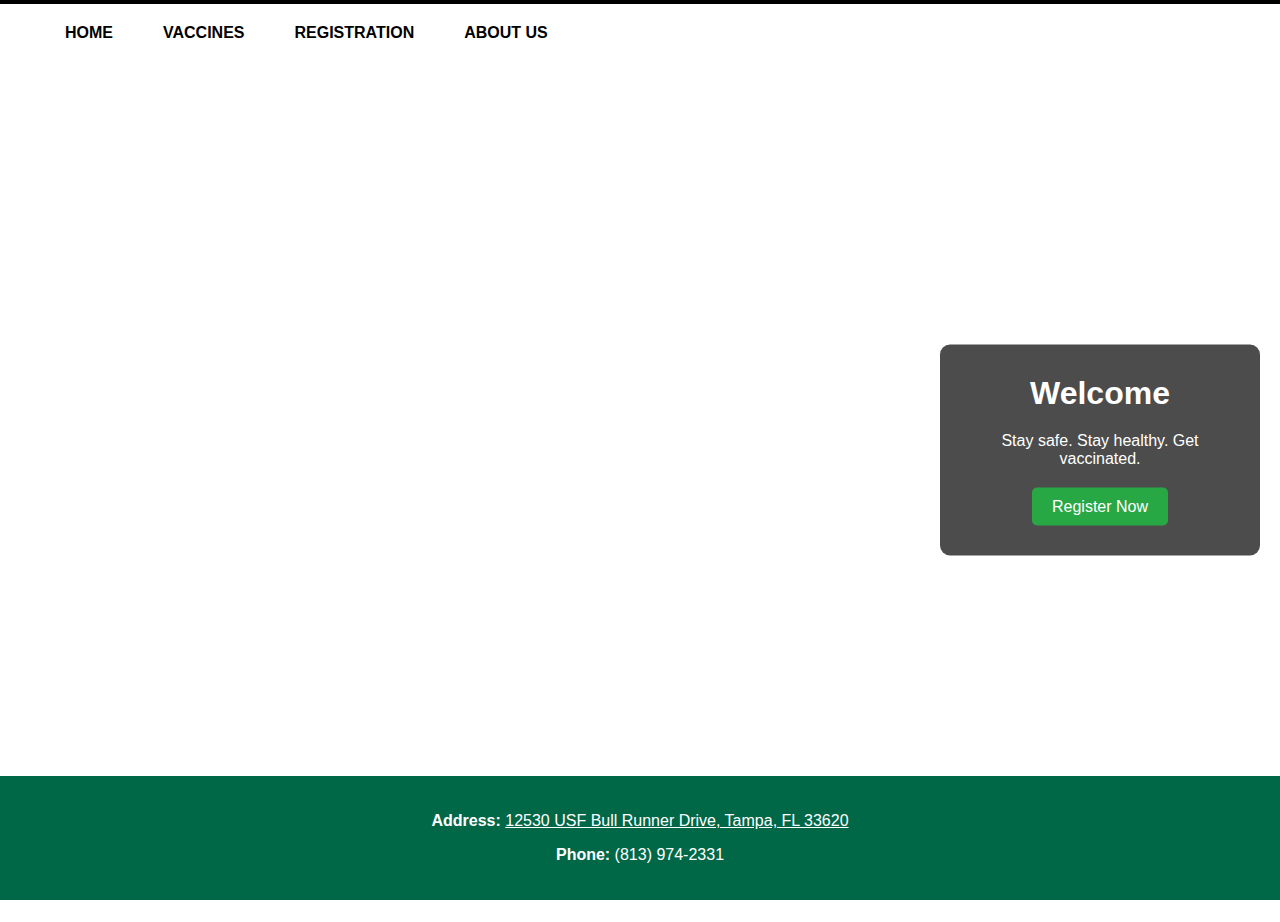
<file: index.html>
<!DOCTYPE html>
<html lang="en">
<head>
    <meta charset="UTF-8">
    <title>COVID-19 Vaccine Registration</title>
    <link rel="stylesheet" href="css/firstpage.css"> <!-- Stylesheet for the first page -->
    <link rel="stylesheet" href="https://cdnjs.cloudflare.com/ajax/libs/font-awesome/5.15.4/css/all.min.css"
          integrity="sha512-WCGl3NJGKgE+VnoPuIxvH8WgFk/z6XSLVdcE5zYzBJ+ZHtVkQgvAfNfhv2J9z8c6qrPe4kAeRd8p+LygjR4WOQ=="
          crossorigin="anonymous" referrerpolicy="no-referrer" />
    <!-- Font Awesome for icons -->
</head>
<body>

    <header class="site-header">
        <nav class="site-nav">
            <a href="index.html">HOME</a> <!-- Link to home page -->
            <a href="Description.html">VACCINES</a> <!-- Link to vaccine information page -->
            <a href="registration.html">REGISTRATION</a> <!-- Link to registration form -->
            <a href="about.html">ABOUT US</a> <!-- Link to about page -->
        </nav>
    </header>

    <main class="content-area">
        <div class="logo-section">
            <!-- Optional: Insert a logo image here if desired with <img src="path_to_logo" alt="Site Logo"> -->
        </div>
        <div class="welcome-section">
            <h1>Welcome</h1> <!-- Greeting or site introduction -->
            <p>Stay safe. Stay healthy. Get vaccinated.</p> <!-- Motivational tagline -->
            <a href="registration.html" class="register-btn">Register Now</a> <!-- Call to action button -->
        </div>
    </main>

    <footer class="site-footer">
        <div class="footer-content">
            <div class="address-container">
                <p>
                    <strong>Address:</strong>
                    <a href="https://www.google.com/maps/place/12530+USF+Bull+Run+Dr,+Tampa,+FL+33620"
                       target="_blank"
                       class="footer-link">
                        <!-- Link to Google Maps location -->
                        12530 USF Bull Runner Drive, Tampa, FL 33620
                    </a>
                </p>
                <p><strong>Phone:</strong> (813) 974-2331</p> <!-- Contact information -->
            </div>
        </div>
    </footer>

</body>
</html>
</file>
<file: css/firstpage.css>
body, html {
    margin: 0;
    padding: 0;
    height: 100%;
    font-family: 'Arial', sans-serif;
    text-align: center;
    background-image: url('https://chappellroberts.com/wp-content/uploads/2022/05/USF-Health-Social.gif');
    background-size: cover;
    background-repeat: no-repeat;
    background-position: center -100px;
}

.site-header {
    background-color: #ffffff;
    padding: 10px 20px;
    display: flex;
    justify-content: space-between;
    align-items: center;
    border-top: 4px solid #000000;
}

.site-nav {
    flex-grow: 1;
    display: flex;
    justify-content: flex-start;
    align-items: center;
    margin-left: 20px;
}

.site-nav a {
    color: #000000;
    text-decoration: none;
    padding: 10px 15px;
    margin: 0 10px;
    font-weight: bold;
    transition: background-color 0.3s;
}

.site-nav a:hover {
    background-color: #eaeaea;
}

.content-area {
    display: flex;
    flex-direction: column;
    height: calc(100vh - 40px);
}

.welcome-section {
    position: absolute;
    top: 50%;
    right: 0;
    transform: translateY(-50%);
    width: 25%;
    max-width: 400px;
    padding: 20px;
    box-sizing: border-box;
    display: flex;
    flex-direction: column;
    align-items: center;
    justify-content: center;
    background: rgba(0, 0, 0, 0.7);
    color: #ffffff;
    border-radius: 10px;
    z-index: 2;
    margin-right: 20px;
    animation: fadeIn 1s ease-out forwards;
}

@keyframes fadeIn {
    to {
        opacity: 1;
    }
}

.welcome-section h1,
.welcome-section p,
.welcome-section .register-btn {
    margin: 10px 0;
}

.register-btn {
    background-color: #28a745;
    color: #ffffff;
    padding: 10px 20px;
    text-decoration: none;
    border-radius: 5px;
}

.register-btn:hover {
    background-color: #216938;
}

.site-footer {
    background-color: #006747;
    color: #ffffff;
    padding: 20px 0;
    text-align: center;
    width: 100%;
    position: absolute;
    bottom: 0;
    left: 0;
}

.footer-content {
    margin: auto;
    padding: 0 20px;
}

.footer-link {
    color: #ffffff;
    text-decoration: underline;
}

.footer-link:hover {
    color: #28a745;
}
</file>
